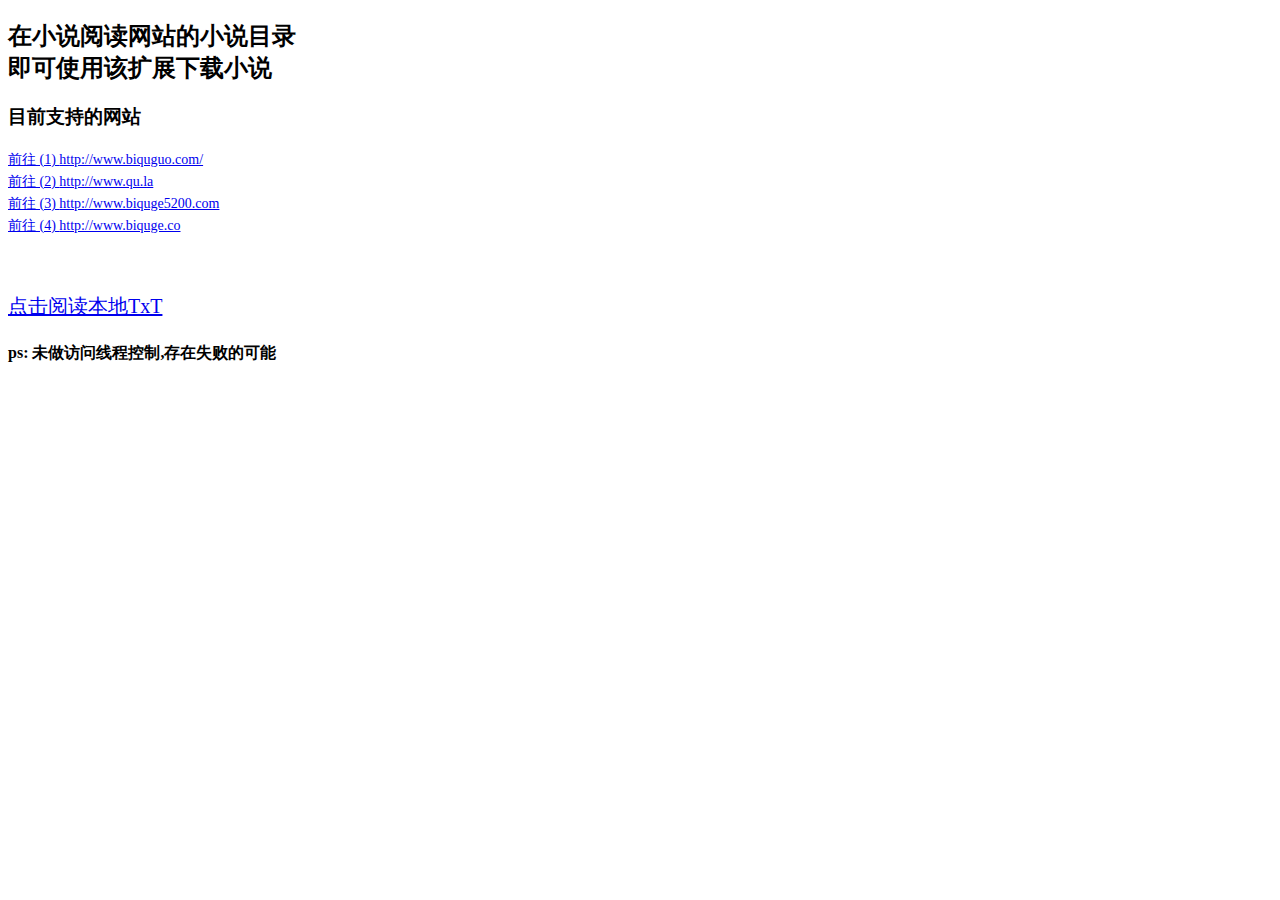
<file: index.html>
<!doctype html>
<html lang="en">
<head>
    <meta charset="UTF-8">
    <meta name="viewport"
          content="width=device-width, user-scalable=no, initial-scale=1.0, maximum-scale=1.0, minimum-scale=1.0">
    <meta http-equiv="X-UA-Compatible" content="ie=edge">
    <title>Document</title>
    <style>
        body{
            width: 300px;
        }
        a{
            font-size: 14px;
            display: inline-block;
            margin: 2px 0;
        }
        a::after{
            content: attr(data-url);
        }
        .read{
            font-size: 20px;
        }
        .read::after{
            content: '';
        }
    </style>
</head>
<body>
<h2>在小说阅读网站的小说目录即可使用该扩展下载小说</h2>
<h3>目前支持的网站</h3>
<a href="#"  data-url="http://www.biquguo.com/">前往 (1) </a>
<a href="#" data-url="http://www.qu.la">前往 (2) </a>
<a href="#" data-url="http://www.biquge5200.com">前往 (3) </a>
<a href="#" data-url="http://www.biquge.co">前往 (4) </a>
<br><br><br><br>
<a href="#" class="read" data-url="./options.html">点击阅读本地TxT</a>
<h4>ps: 未做访问线程控制,存在失败的可能</h4>
<script src="js/jquery.min.js"></script>
<script src="js/index.js"></script>
</body>
</html>
</file>
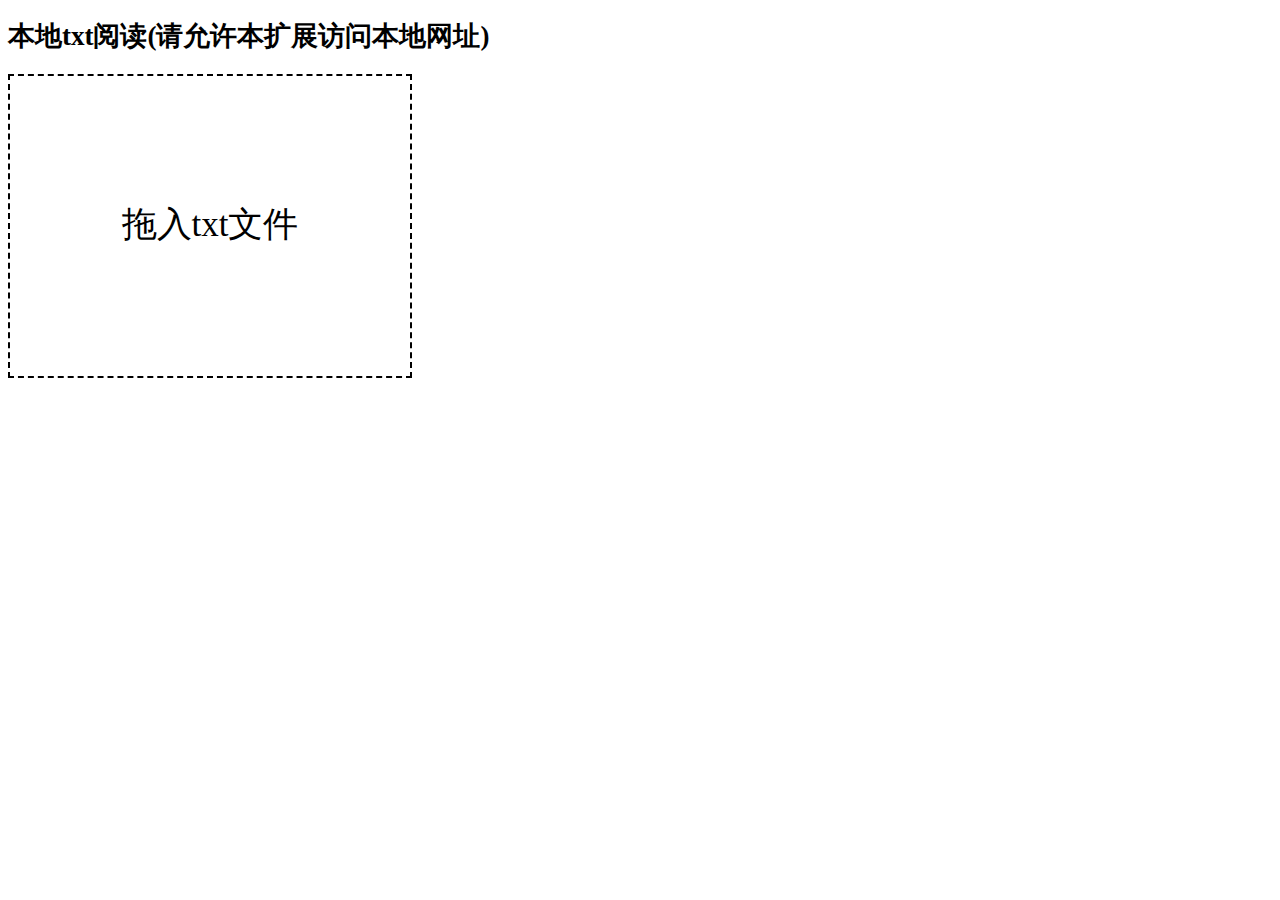
<file: options.html>
<!doctype html>
<html lang="en">
<head>
    <meta charset="UTF-8">
    <meta name="viewport"
          content="width=device-width, user-scalable=no, initial-scale=1.0, maximum-scale=1.0, minimum-scale=1.0">
    <meta http-equiv="X-UA-Compatible" content="ie=edge">
    <title>Document</title>
    <link rel="stylesheet" href="./myStyle.css">
</head>
<body class="look">
<h2>本地txt阅读(请允许本扩展访问本地网址)</h2>
<div class="box">拖入txt文件</div>
<script src="js/jquery.min.js"></script>
<script src="js/options.js"></script>
</body>
</html>
</file>
<file: myStyle.css>
@charset "UTF-8";
.look { font-size: 18px; line-height: 1.8rem; }

.look .box { width: 400px; height: 300px; border: 2px dashed black; display: flex; flex-direction: column; align-items: center; justify-content: center; font-size: 35px; }

.look.white { background-color: #f6f1e7; color: #222222; }

.look.green { background-color: #76f65d; color: #222222; }

.look.yellow { background-color: #f6dd97; color: #222222; }

.look.black { background-color: #4a513e; color: white; }

.look .m-box { display: flex; flex-direction: row; align-items: center; justify-content: space-around; padding: 15px 0; }

.look .m-box button { width: 88px; height: 30px; }

.look .bg { width: 50px; height: 50px; border-radius: 50%; border: 1px solid #a4a4a4; }

.look .bg.white { background-color: white; }

.look .bg.green { background-color: green; }

.look .bg.yellow { background-color: yellow; }

.look .bg.black { background-color: black; }

.look .ac { border: 3px solid red; line-height: 44px; text-align: center; color: red; box-sizing: border-box; font-size: 25px; }

.look .ac::after { content: "√"; }

.look .setting-box { width: 380px; padding: 5px; box-sizing: border-box; position: fixed; top: 0; right: -320px; display: flex; flex-direction: row; transition: all 0.6s; }

.look .setting-box.show { right: 0; }

.look .setting-box .setting { flex: 1; background-color: #dddddd; max-width: 310px; }

.look .setting-box .setting-sm { display: flex; flex-direction: column; align-items: center; height: 80px; justify-content: space-between; }

.look .setting-box .setting-sm.show { margin-left: -300px; }

.look .setting-box .setting-sm > div { height: 30px; background: #f0f0f0; line-height: 30px; width: 60px; text-align: center; margin-bottom: 10px; }

.look .my-mm { font-weight: bold; font-size: 25px; }

.look #book-list { position: fixed; top: 0; right: -310px; padding: 20px; box-sizing: border-box; background: #595a2d; color: #efefef; width: 310px; overflow-y: scroll; height: 100vh; overflow-x: hidden; transition: all 0.6s; }

.look #book-list.show { right: 0; z-index: 999; }

.look #book-list > div { height: 30px; cursor: pointer; overflow: hidden;text-overflow: ellipsis;white-space: nowrap;}

/*# sourceMappingURL=myStyle.css.map */
</file>
